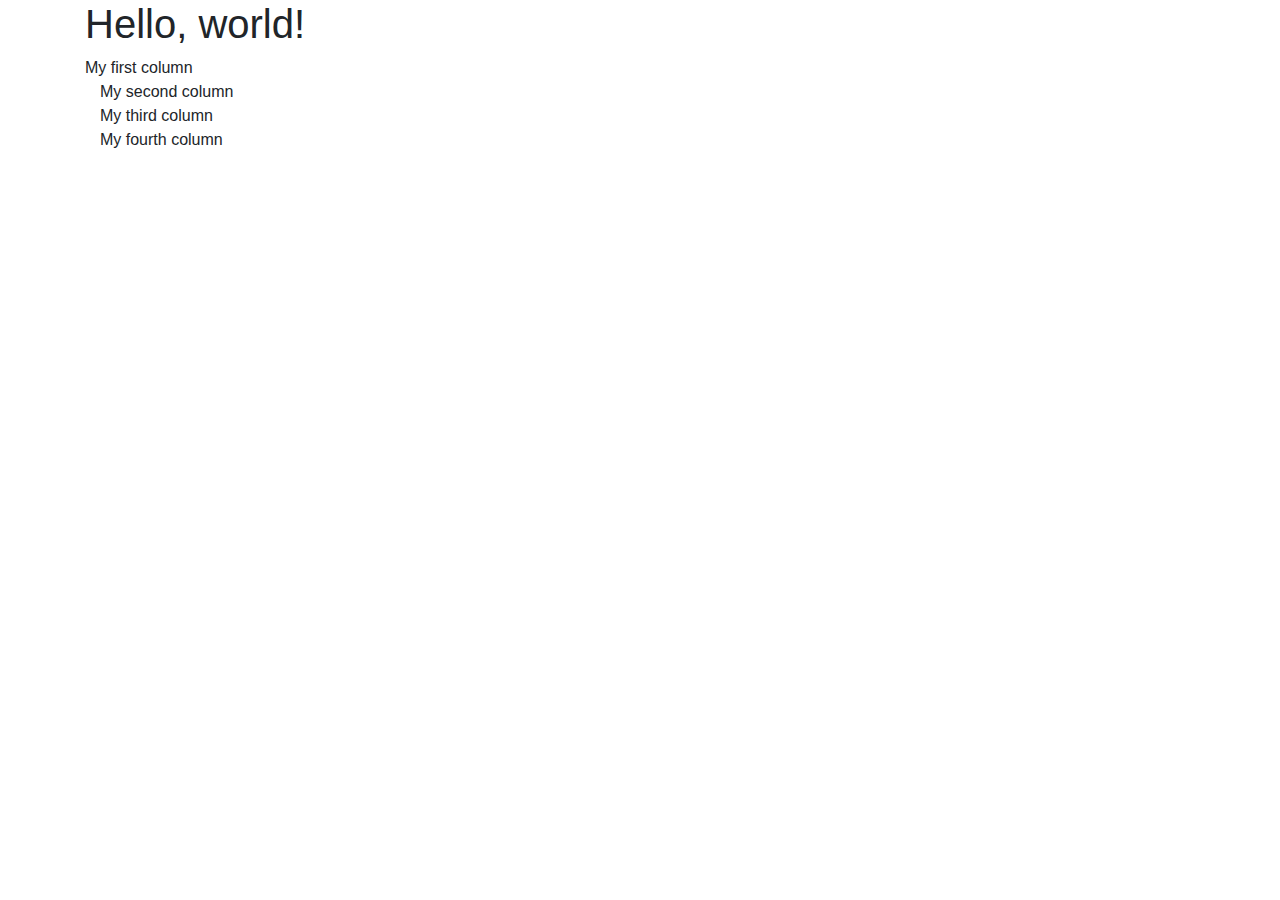
<file: bootstrap.html>
<!doctype html>
<html lang="en">
  <head>
    <!-- Required meta tags -->
    <meta charset="utf-8">
    <meta name="viewport" content="width=device-width, initial-scale=1, shrink-to-fit=no">

    <!-- Bootstrap CSS -->
    <link rel="stylesheet" href="https://cdn.jsdelivr.net/npm/bootstrap@4.0.0/dist/css/bootstrap.min.css" integrity="sha384-Gn5384xqQ1aoWXA+058RXPxPg6fy4IWvTNh0E263XmFcJlSAwiGgFAW/dAiS6JXm" crossorigin="anonymous">

    <title>Hello, world!</title>
  </head>
  <body>
    <div class="container">
    <h1>Hello, world!</h1>
    <div class="row”>
<div class="col-sm-4">My first column</div>
<div class="col-sm-4">My second column</div>
<div class="col-sm-4">My third column</div>
<div class="col-sm-6">My fourth column</div>
</div>

                     </div>

    <!-- Optional JavaScript -->
    <!-- jQuery first, then Popper.js, then Bootstrap JS -->
    <script src="https://code.jquery.com/jquery-3.2.1.slim.min.js" integrity="sha384-KJ3o2DKtIkvYIK3UENzmM7KCkRr/rE9/Qpg6aAZGJwFDMVNA/GpGFF93hXpG5KkN" crossorigin="anonymous"></script>
    <script src="https://cdn.jsdelivr.net/npm/popper.js@1.12.9/dist/umd/popper.min.js" integrity="sha384-ApNbgh9B+Y1QKtv3Rn7W3mgPxhU9K/ScQsAP7hUibX39j7fakFPskvXusvfa0b4Q" crossorigin="anonymous"></script>
    <script src="https://cdn.jsdelivr.net/npm/bootstrap@4.0.0/dist/js/bootstrap.min.js" integrity="sha384-JZR6Spejh4U02d8jOt6vLEHfe/JQGiRRSQQxSfFWpi1MquVdAyjUar5+76PVCmYl" crossorigin="anonymous"></script>
  </body>
</html>
</file>
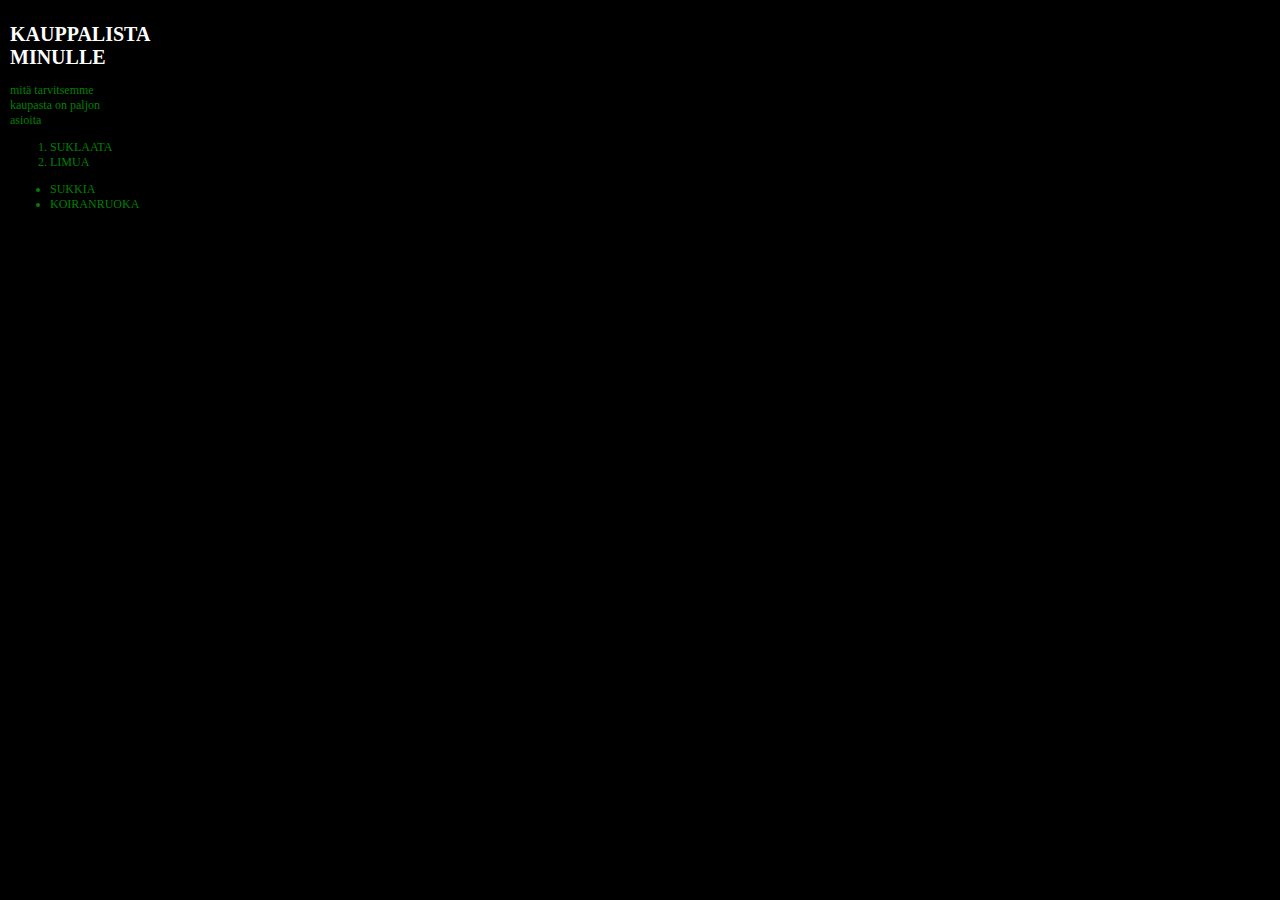
<file: styles.html>
<!DOCTYPE html>
<head>
<title> Nettisivun otsikko</title>
<meta charset="utf-8" />
<link rel="stylesheet" href="styles.css">
</head>
<body>
  <div>

    <h1> KAUPPALISTA MINULLE </h1>
    <p> mitä tarvitsemme kaupasta on paljon asioita </p>
    <ol>
  <li>SUKLAATA</li>
  <li>LIMUA</li>
</ol>

<ul style="list-style-type:disc;">
  <li>SUKKIA</li>
  <li>KOIRANRUOKA</li>
</ul>
</div>
</body>
</html>
</file>
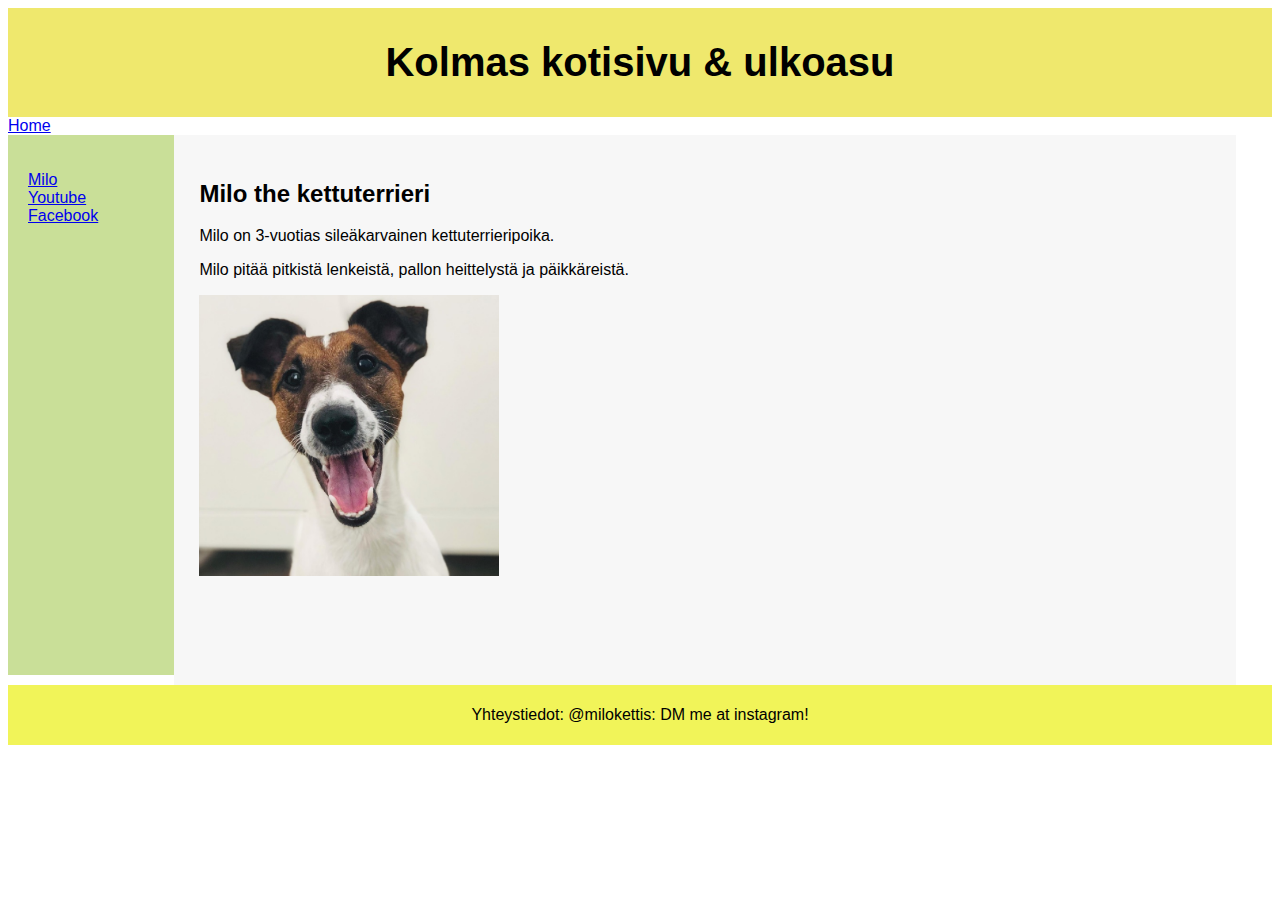
<file: third.html>
<!DOCTYPE html>
<html lang="en">
<head>
<title>Kolmas nettisivu</title>
<meta charset="utf-8">
<meta name="viewport" content="width=device-width, initial-scale=1">
<link rel="stylesheet" href="third.css">
</head>
<body>

<header>
  <h1>Kolmas kotisivu & ulkoasu</h1>
</header>
<div id=”navbar”><a href="third.html" target="_blank">Home</a> </div>

<section>
  <nav>
    <ul>
      <li><a href="https://www.instagram.com/milokettis/" target="_blank">Milo</a></li>
      <li><a href="https://www.youtube.com" target="_blank">Youtube</a></li>
      <li><a href="https://www.facebook.com" target="_blank">Facebook</a></li>
    </ul>
  </nav>
  
  <article>
    <h2>Milo the kettuterrieri</h2>
    <p>Milo on 3-vuotias sileäkarvainen kettuterrieripoika.</p>
    <p>Milo pitää pitkistä lenkeistä, pallon heittelystä ja päikkäreistä.</p>
    <img src="milo.jpg"
         alt="Milon potretti">
  </article>
</section>

<footer>
  <p>Yhteystiedot: @milokettis: DM me at instagram!</p>
</footer>
</body>
</html>
</file>
<file: styles.css>
body {background-color: black;}

div {
width: 100px;
height: 100px;
border-style: dotted;
border-width: 2px;


}

    h1 {
        color: white;
        font-size: 20px;
    }
p {
    color:green;
    font-size:12px;
}

ol {
    color:green;
    font-size:12px;
}


ul {
    color:green;
    font-size:12px;
}
</file>
<file: third.css>
hover {
    color: red;
  }
  
  body {
    font-family:Verdana, Geneva, Tahoma, sans-serif;
  }
  
  header {
    background-color: rgb(239, 232, 109);
    padding: 5px;
    text-align: center;
    font-size: 20px;
    color: rgb(0, 0, 0);
  }
  
  nav {
    float: left;
    width: 10%;
    height: 500px;
    background: rgb(201, 223, 152);
    padding: 20px;
  }
  
  nav ul {
    list-style-type: none;
    padding: 0;
  }
  
  article {
    float: left;
    padding: 25px;
    width: 80%;
    background-color: #13131309;
    height: 500px;
  }
  img {
      max-width: 300px;
      max-height: 300px;
  }
  
  section::after {
    content: "";
    display: table;
    clear: both;
  }
  footer {
    background-color: rgb(241, 244, 89);
    padding: 5px;
    text-align: center;
    color: rgb(0, 0, 0);
  }
</file>
